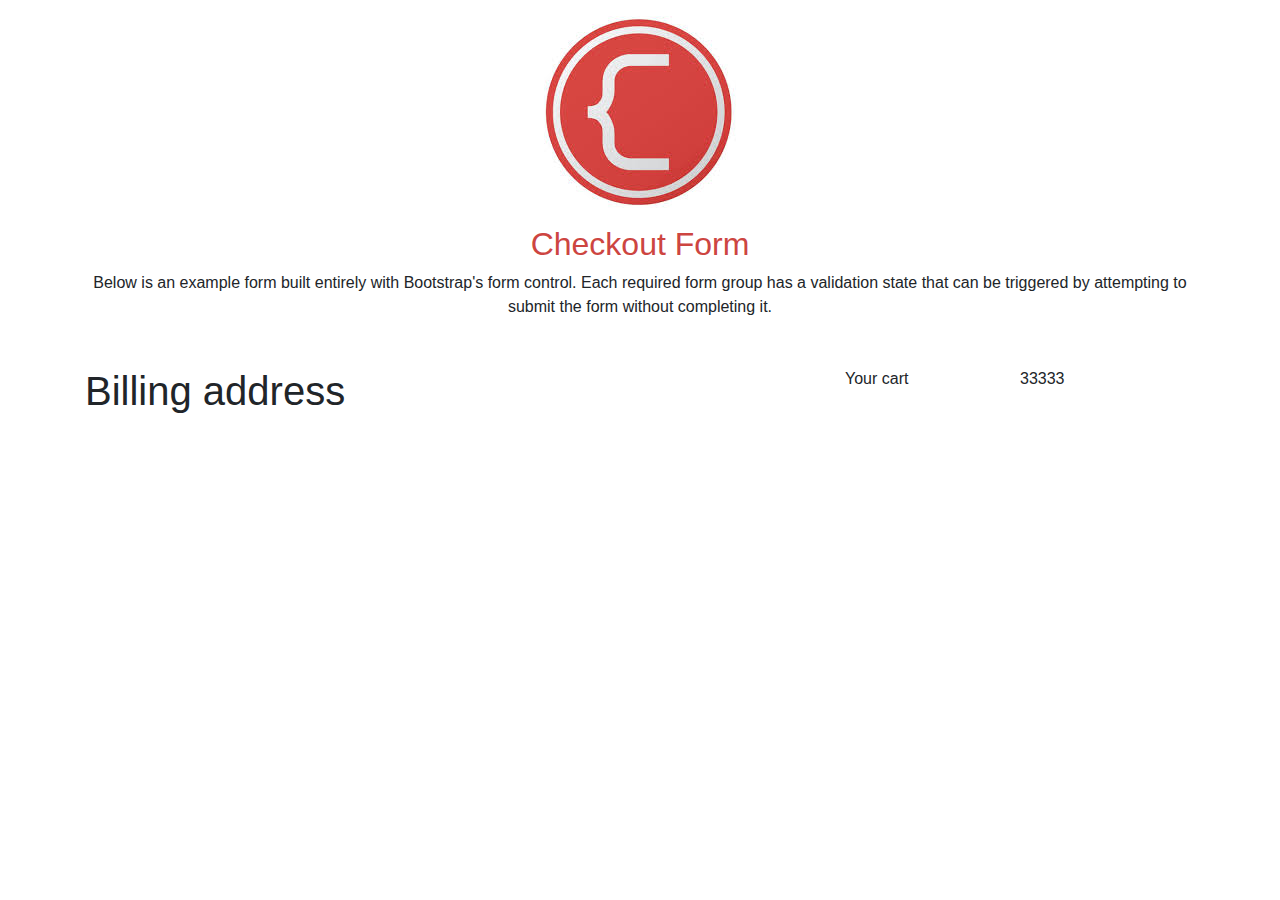
<file: checkout.html>
<!DOCTYPE html>
<html lang="en">
<head>
    <meta charset="UTF-8">
    <meta name="viewport" content="width=device-width, initial-scale=1.0">
    <link rel="stylesheet" crossorigin="anonymous"
    href="https://stackpath.bootstrapcdn.com/bootstrap/4.4.1/css/bootstrap.min.css"
    integrity="sha384-Vkoo8x4CGsO3+Hhxv8T/Q5PaXtkKtu6ug5TOeNV6gBiFeWPGFN9MuhOf23Q9Ifjh" />
<link rel="stylesheet" crossorigin="anonymous" href="https://use.fontawesome.com/releases/v5.6.3/css/all.css"
    integrity="sha384-UHRtZLI+pbxtHCWp1t77Bi1L4ZtiqrqD80Kn4Z8NTSRyMA2Fd33n5dQ8lWUE00s/" />
    <link rel="stylesheet" href="checkOut.css">
    <title>Document</title>

</head>
<body>
    <div class="logo container">
        <img src="img/logo.jpeg"/>
        
    </div>
    <div class="container">
        <h2 class="text-center" style="color: #cd4541;">Checkout Form</h2>
        <p class="text-center">Below is an example form built entirely with Bootstrap's form control. Each required form group has a validation state that can be triggered by attempting to submit the form without completing it.</p>
    </div>
    
    <div class="container mt-5">
        <div class="row">
            <div class="col-md-8">
                <h1>Billing address</h1>
            </div>
            <div class="col-md-4 row">
                <div class="col-md-6">
                    <p>Your cart</p>
                </div>
                <div class="col-md-6">
                    <p>33333</p>
                </div>
            </div>
        </div>
    </div>

      <script src="https://code.jquery.com/jquery-3.4.1.slim.min.js"
      integrity="sha384-J6qa4849blE2+poT4WnyKhv5vZF5SrPo0iEjwBvKU7imGFAV0wwj1yYfoRSJoZ+n"
      crossorigin="anonymous"></script>
  <script src="https://cdn.jsdelivr.net/npm/popper.js@1.16.0/dist/umd/popper.min.js"
      integrity="sha384-Q6E9RHvbIyZFJoft+2mJbHaEWldlvI9IOYy5n3zV9zzTtmI3UksdQRVvoxMfooAo"
      crossorigin="anonymous"></script>
  <script src="https://stackpath.bootstrapcdn.com/bootstrap/4.4.1/js/bootstrap.min.js"
      integrity="sha384-wfSDF2E50Y2D1uUdj0O3uMBJnjuUD4Ih7YwaYd1iqfktj0Uod8GCExl3Og8ifwB6"
      crossorigin="anonymous"></script>
</body>
</html>
</file>
<file: checkOut.css>
body{
    margin: 0 auto;
}
.logo{
    display: flex;
    justify-content: center;
}
</file>
